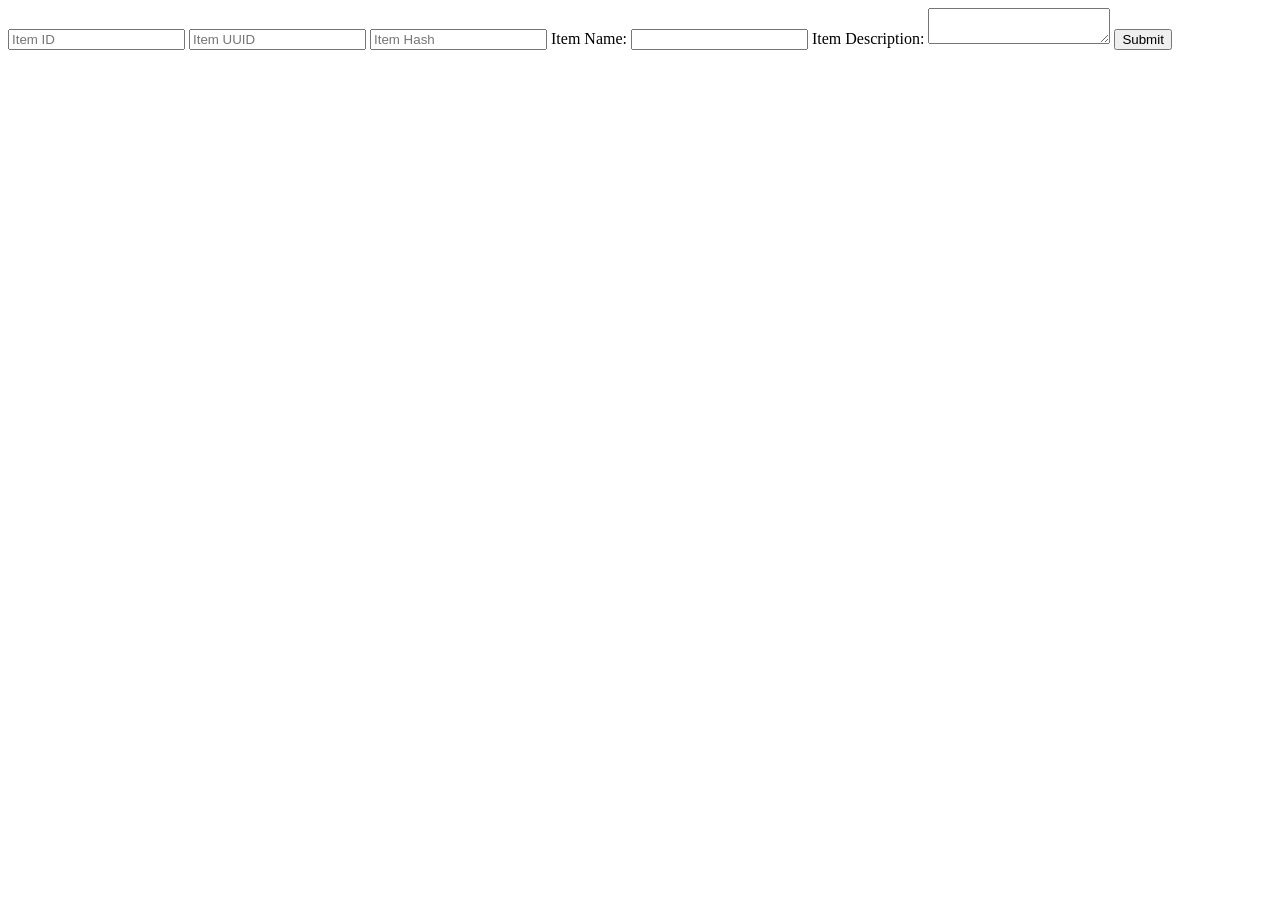
<file: form.html>
<!DOCTYPE html>
<html lang="en">

<head>
    <meta charset="UTF-8">
    <meta name="viewport" content="width=device-width, initial-scale=1.0">
    <title>Form on master_1</title>
</head>

<body>
    <form method="POST" action="/submittodoitem">
        <input type="text" name="itemId" placeholder="Item ID">
        <input type="text" name="itemUUID" placeholder="Item UUID">
        <input type="text" name="itemHash" placeholder="Item Hash">

        <label>Item Name:</label>
        <input type="text" name="itemName">

        <label>Item Description:</label>
        <textarea name="itemDescription"></textarea>

        <button type="submit">Submit</button>
    </form>
</body>

</html>
</file>
